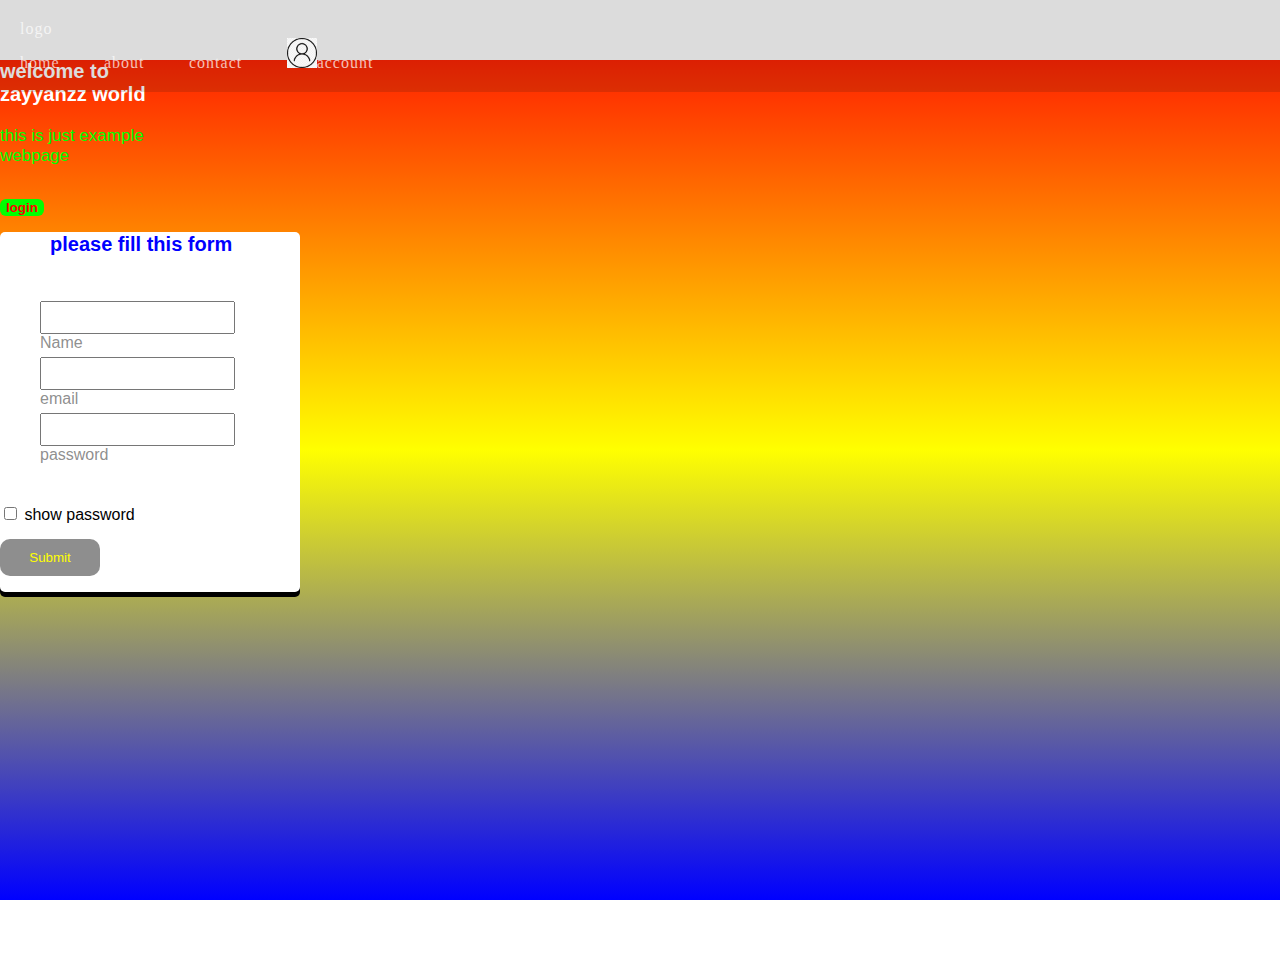
<file: index.html>
<DOCTYPE HTML>
  <html lang="en">
    <head>
      <meta charset="utf-8"/>
<meta name="google-site-verification: google8dade3c6d09b433b.html"/>
      
      <title> my firs web</title>
      <link rel="stylesheet" href="./style.css"/>
    </head>
    
    <body>
      
      <header>
        
        <div class="container">
          <a href="#">logo</a>
          <nav>
            <a href="#">home</a>
            <a href="#">about</a>
            <a href="#">contact</a>
<a href="Account"><img src="Account.jpg">account</a>
          </nav>
        </div>
        </header>
        <main>
          <section class="banner-container">
            <div class="container">
            <div class="left-section">
              <h1>welcome to zayyanzz world</h1>
              <p>this is just example webpage</p>
              <form action="login.html">
              <button>login</button>
              </div>
              </form>
              <div class="right-section">
                <h4>please fill this form</h4>
                
                <form action="welcome.html" method="">
                  
      <div class="input-group">
                    <input type="text" id="name" required/>
                    <label for="name">Name</label>
                     
                 
                    <input type="email" id="email" required/>
                    <label for="email">email</label>
                    
                    
                
                      
                    <input type="password" id="password" required/>
                    <label for="password">password</label>
                  </div>
                 
                  <div class="checkbox">              
<input type ="checkbox" onclick="mypass()" >
 <label for="checkbox">show password</label>

</div>
<script>
function mypass() {
  var x = document.getElementById("password");
  if (x.type === "password") {
    x.type = "text";
  } else {
    x.type = "password";
  }
}
</script>
                     
                  
                  <div class="submit-section">
                  <input type="submit" class="submit-button"/>
                  
                  </div>
                </form>
                </div>
                </div>
          </section>
        </main>
    </body>
  </html>
</file>
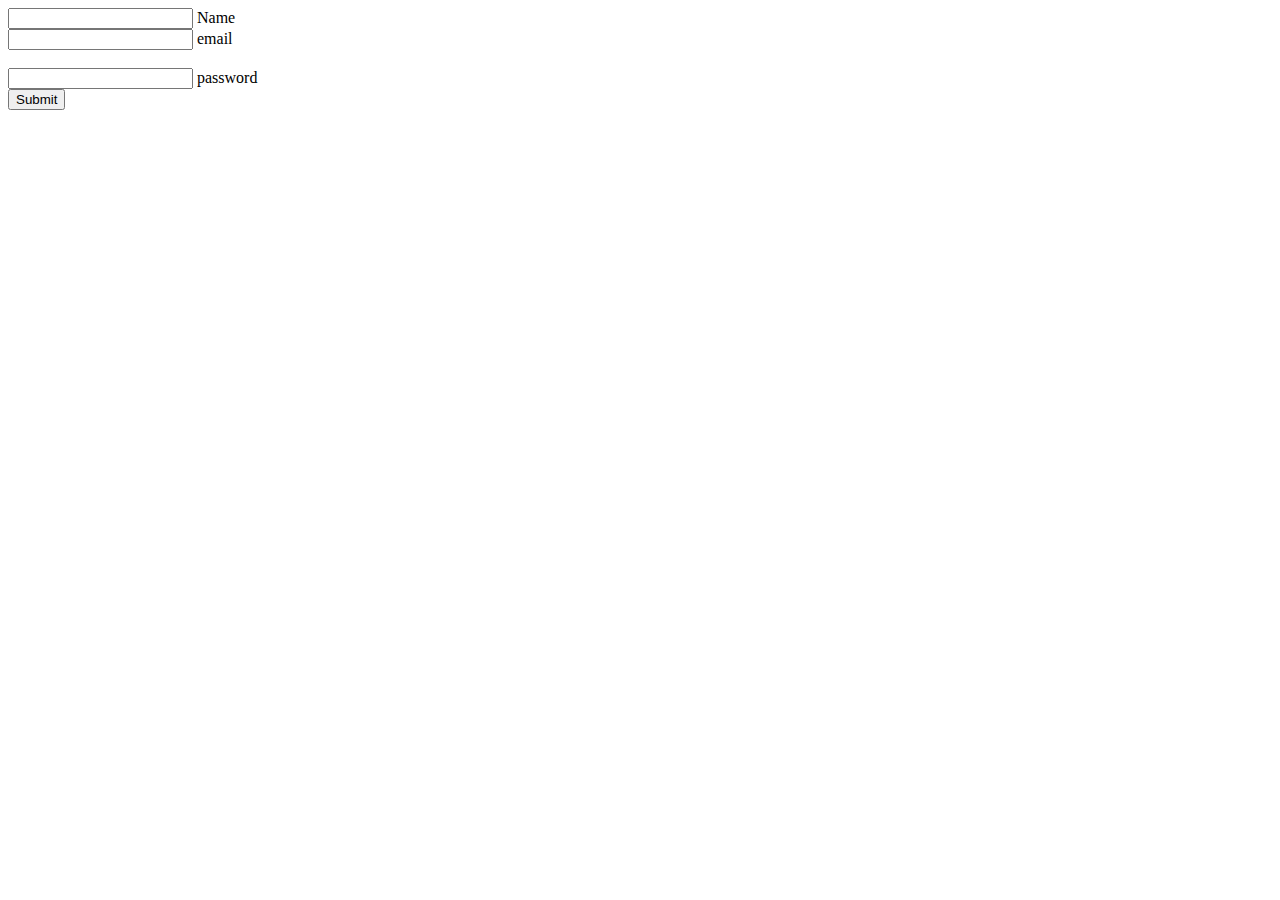
<file: Login.html>
<DOCTYPE HTML >
  <html>
    <body>
      
      <form action="welcome.html" method="">
                  
                  <div class="input-group">
                    <input type="text" id="name" required/>
                    <label for="name">Name</label>
                    </div>
                     
                  <div class="input-group">
                    <input type="email" id="email" required/>
                    <label for="email">email</label>
                    </div>
                    <div class="input-group">
                      <br>
                    <input type="password" id="password"required/>
                    <label for="password">password</label>
                  </div>
                  
                  <div class="submit-section">
                  <input type="submit" class="submit-button"/>
                  
                  </div>
                </form>
      
      
    </body>
    
  </html>
</file>
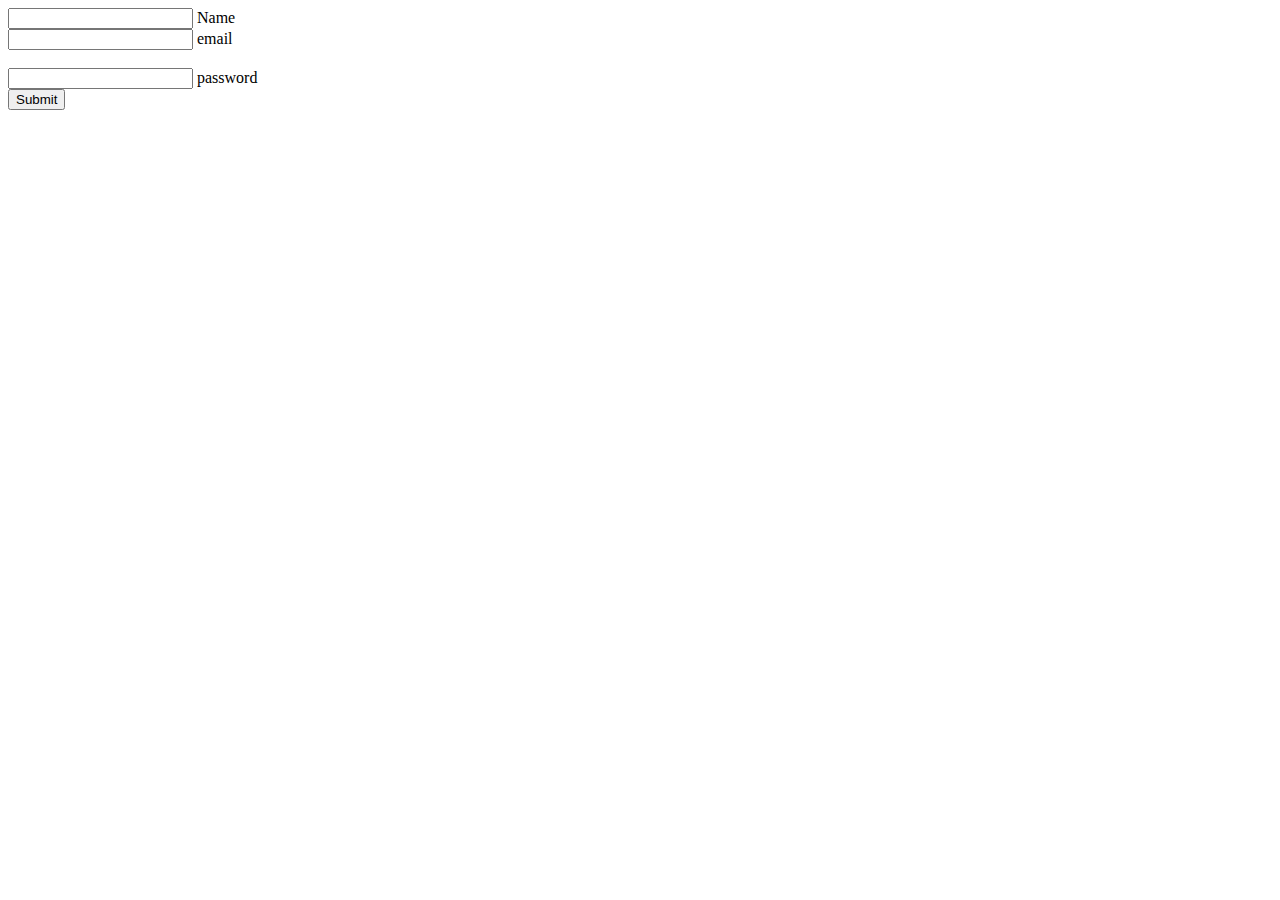
<file: login.html>
<DOCTYPE HTML >
  <html>
    <body>
      
      <form action="welcome.html" method="">
                  
                  <div class="input-group">
                    <input type="text" id="name" required/>
                    <label for="name">Name</label>
                    </div>
                     
                  <div class="input-group">
                    <input type="email" id="email" required/>
                    <label for="email">email</label>
                    </div>
                    <div class="input-group">
                      <br>
                    <input type="password" id="password"required/>
                    <label for="password">password</label>
                  </div>
                  
                  <div class="submit-section">
                  <input type="submit" class="submit-button"/>
                  
                  </div>
                </form>
      
      
    </body>
    
  </html>
</file>
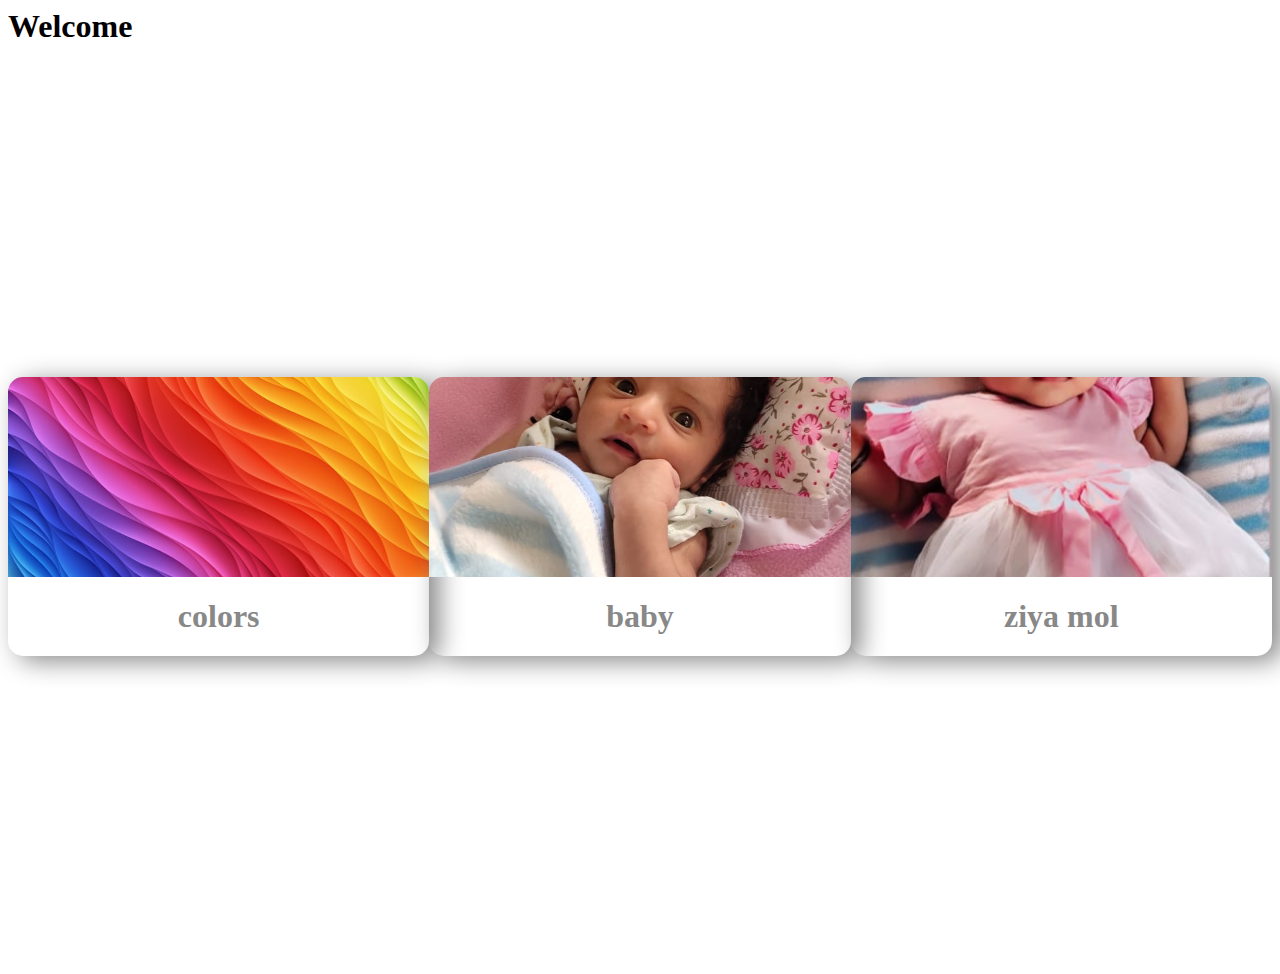
<file: Welcome.html>
<DOCTYPE HTML>
  <html>
    <head>
      <link rel="stylesheet" href="./Welcome.css"/>
    </head>
    <body>
      <h1>Welcome</h1>
      <section class="section-two">
        <div class="card-container">
          <div class="image-container">
            <img src="colors.jpg">
          </div>
          <h1>colors</h1>
        </div>
        
 <div class="card-container">
          <div class="image-container">
        <img src="IMG-20221121-WA0001.jpg">
          </div>
          <h1>baby</h1>
        </div>
        

        </div>
         <div class="card-container">
          <div class="image-container">
            
            
            <a href="IMG-20230109-WA0002.jpg" download>
  <img src="IMG-20230109-WA0002.jpg" alt="ziya"> 
</a>
            
          </div>
          <h1>ziya mol</h1>
      </section>
    </body>
  </html>
</file>
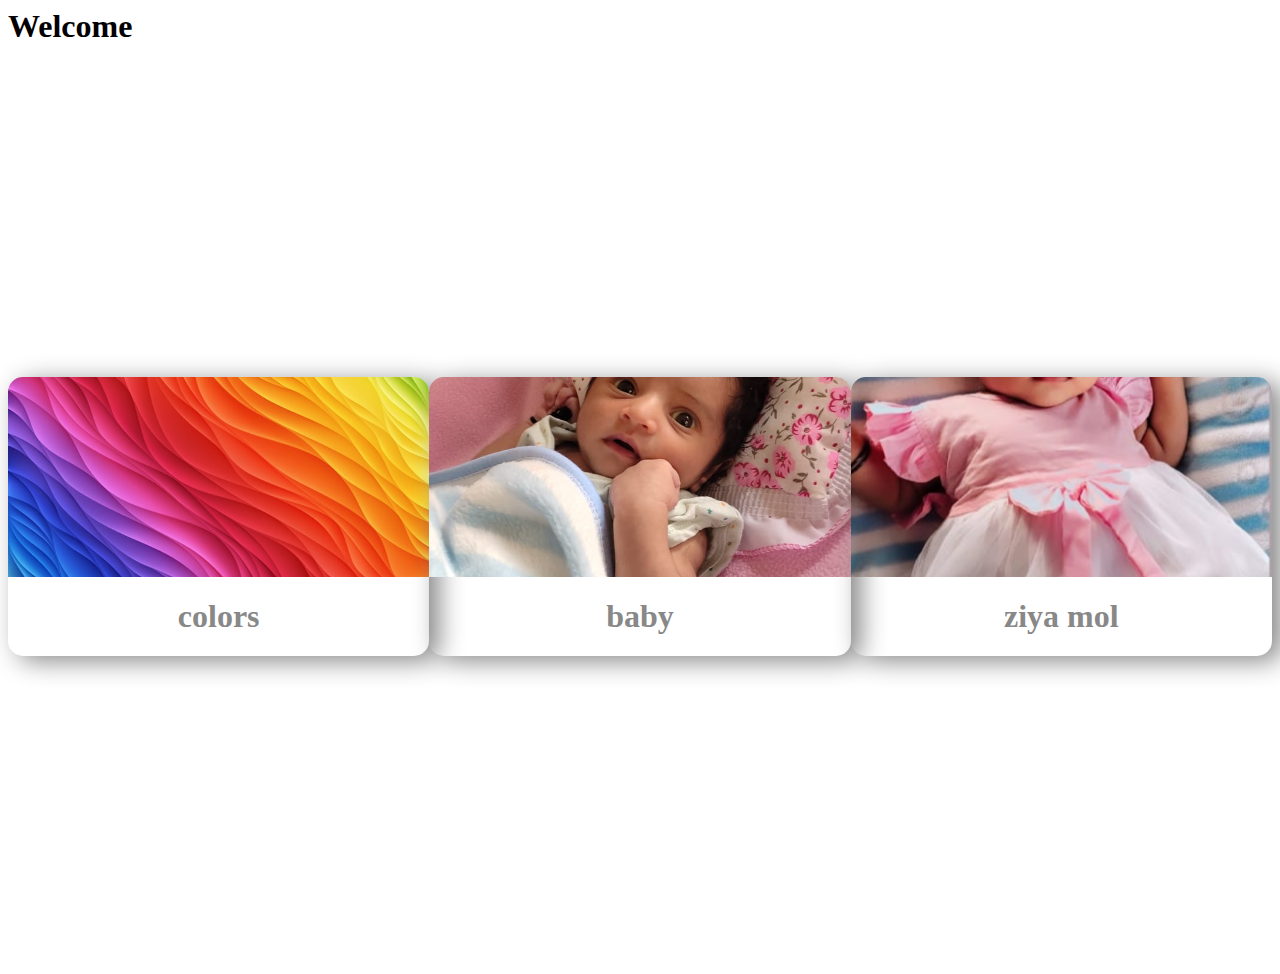
<file: welcome.html>
<DOCTYPE HTML>
  <html>
    <head>
      <link rel="stylesheet" href="./welcome.css"/>
    </head>
    <body>
      <h1>Welcome</h1>
      <section class="section-two">
        <div class="card-container">
          <div class="image-container">
            <img src="colors.jpg">
          </div>
          <h1>colors</h1>
        </div>
        
 <div class="card-container">
          <div class="image-container">
        <img src="IMG-20221121-WA0001.jpg">
          </div>
          <h1>baby</h1>
        </div>
        

        </div>
         <div class="card-container">
          <div class="image-container">
            
            
            <a href="IMG-20230109-WA0002.jpg" download>
  <img src="IMG-20230109-WA0002.jpg" alt="ziya"> 
</a>
            
          </div>
          <h1>ziya mol</h1>
      </section>
    </body>
  </html>
</file>
<file: style.css>
*{
  box-sizing:border-box;
}

body{
  margin:0;
  padding:0;
  font-family:Arial,Sans-Serif;
}
header{
  width:100%;
  background-color:rgba(23,23,23,0.15);
  padding:20px;
  position: absolute ;
  top:0;
}

header .container{
  display:10px;
  justify-content: space-between;
}

header a{
  text-decoration: none;
  margin-right: 40px;
  letter-spacing:1px;
  color: rgb(255,255,255,0.719);
  font-family: Tahoma;
}
 header .container img{
width: 30px;
height: 30px;
}
.banner-container{
  margin-top:60px;
  width: 100%;
  height:100vh;
  background:linear-gradient(red,yellow,blue);
  background-attachment: fixed;
  background-position:center;
}
.left-section{
  width: 200px;
  
}
 .left-section h1{
    color: white;
    font-size:20px;
  }
  .left-section p{
    color:lime;
    font-size: 17px;
    margin-top:20px;
    line-height:20px;
    
  }
  
  

.banner-container .container{
  display:fixed;
  justify-content: space-around;
  width:100% ;
  align-items: center;
}
.left-section button{
  color: red;
  background-color:lime;
  
  border: none;
  border-radius: 6px;
  margin-top:16px ;
  font-weight: bold;
  cursor: pointer;
}

.right-section{
  width:300px;
  background-color:white;
  border-radius: 5px;
  padding:0.55px 0;
  box-shadow: 0 5px; 6px rgba()
  
}

.right-section h4{
  color: blue;
  font-size:20px;
  width: 200px;
  margin: auto;
  margin-bottom: 30px;
}

.input-group{
  width: 20px;
  margin: 40px;
position: relative;
  flex-direction: column;
}

.input-group label{
  color: rgba(125,125,125,0.87);
position:input;
top: 10px;
}

.input-group input{
  padding: 7px;
  margin-top: 5px;
  
  color: ;
}

.input-group input:focus~label{
  
 color: red;
}
.input-group input:focus,
  .input-group input:valid{
    border-color: red;
  } 
   .input-group input[type=checkbox] {
    accent-color:red;
    color: rgba(125,125,125,0.87);
    
        }
  .submit-button{
    background-color: rgba(125,125,125,0.87);
    color: yellow;
    border:none;
    padding:11px 0;
    margin-top: 15px;
    border-radius: 10px;
    width: 100px;
    cursor: pointer;
    
  }
  .submit-button hover{
    box-shadow: 0 3px 6px silver;
  }
</file>
<file: Welcome.css>
.card-container h1{
  color: rgb(136,136,136);
}
.card-container{
  width: 3500px;
  border-radius:15px ;
  box-shadow: 10px 5px 26px rgb(135,135,135);
  overflow:hidden ;
  text-align: center;
  
  
}

.image-container{
  width: 100%;
  height: 200px;
  
}
.image-container img{
  width: 100%;
  height: 100%;
  object-fit: cover;
}
 .section-two{
   display: flex;
   justify-content: space-evenly;
   height:100vh;
   align-items: center;
   
 }
</file>
<file: welcome.css>
.card-container h1{
  color: rgb(136,136,136);
}
.card-container{
  width: 3500px;
  border-radius:15px ;
  box-shadow: 10px 5px 26px rgb(135,135,135);
  overflow:hidden ;
  text-align: center;
  
  
}

.image-container{
  width: 100%;
  height: 200px;
  
}
.image-container img{
  width: 100%;
  height: 100%;
  object-fit: cover;
}
 .section-two{
   display: flex;
   justify-content: space-evenly;
   height:100vh;
   align-items: center;
   
 }
</file>
